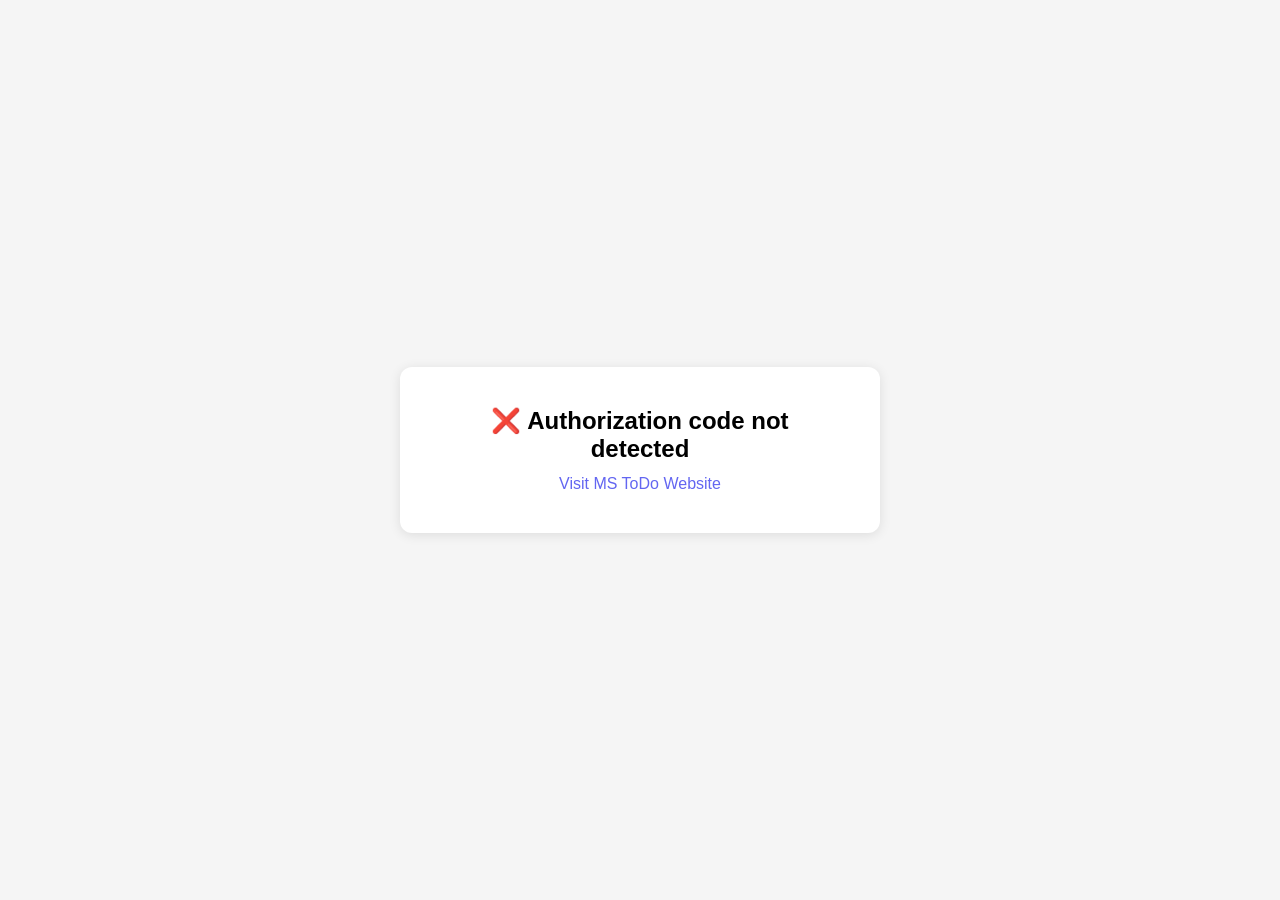
<file: auth/callback.html>
<!DOCTYPE html>
<html lang="zh">
<head>
    <meta charset="UTF-8"/>
    <title>Microsoft OAuth 回调</title>
    <style>
        body { font-family: -apple-system, BlinkMacSystemFont, 'Segoe UI', sans-serif; display: flex; justify-content: center; align-items: center; min-height: 100vh; margin: 0; background: #f5f5f5; }
        .container { text-align: center; padding: 40px; background: white; border-radius: 12px; box-shadow: 0 2px 12px rgba(0,0,0,0.1); max-width: 400px; }
        h2 { margin: 0 0 12px; }
        p { color: #666; margin: 8px 0; }
        .cta { color: #6366f1; text-decoration: none; }
        .btn { display: inline-block; margin-top: 16px; padding: 10px 24px; background: #6366f1; color: white; border: none; border-radius: 8px; cursor: pointer; font-size: 14px; }
        .btn:hover { background: #4f46e5; }
        .spinner { width: 24px; height: 24px; border: 3px solid #e5e7eb; border-top-color: #6366f1; border-radius: 50%; animation: spin 0.8s linear infinite; margin: 12px auto; }
        @keyframes spin { to { transform: rotate(360deg); } }
    </style>
    <script>
        // ========== i18n 国际化（中文 / English / Русский / Français）==========
        const i18n = {
            zh: {
                title: 'Microsoft OAuth 回调',
                noCode: '❌ 未检测到授权码',
                visitOfficial: '访问 MS ToDo 官网',
                success: '✅ 授权成功！',
                notifying: '正在通知插件，此页面将自动关闭...',
                returning: '正在返回插件...',
                redirectFail: '自动跳转失败，请手动操作',
                backToExtension: '点击返回插件',
                pleaseWait: '正在通知插件，请稍候...',
                processing: '正在处理授权结果...'
            },
            en: {
                title: 'Microsoft OAuth Callback',
                noCode: '❌ Authorization code not detected',
                visitOfficial: 'Visit MS ToDo Website',
                success: '✅ Authorization Successful!',
                notifying: 'Notifying the extension, this page will close automatically...',
                returning: 'Returning to the extension...',
                redirectFail: 'Auto-redirect failed, please manually',
                backToExtension: 'Click to return to extension',
                pleaseWait: 'Notifying the extension, please wait...',
                processing: 'Processing authorization result...'
            },
            ru: {
                title: 'Microsoft OAuth — Обратный вызов',
                noCode: '❌ Код авторизации не обнаружен',
                visitOfficial: 'Посетить сайт MS ToDo',
                success: '✅ Авторизация успешна!',
                notifying: 'Уведомляем расширение, эта страница закроется автоматически...',
                returning: 'Возврат к расширению...',
                redirectFail: 'Автоматический переход не удался, вручную',
                backToExtension: 'Нажмите, чтобы вернуться к расширению',
                pleaseWait: 'Уведомляем расширение, подождите...',
                processing: 'Обработка результата авторизации...'
            },
            fr: {
                title: 'Microsoft OAuth — Rappel',
                noCode: '❌ Code d\'autorisation non détecté',
                visitOfficial: 'Visiter le site MS ToDo',
                success: '✅ Autorisation réussie !',
                notifying: 'Notification de l\'extension, cette page se fermera automatiquement...',
                returning: 'Retour à l\'extension...',
                redirectFail: 'Redirection automatique échouée, manuellement',
                backToExtension: 'Cliquez pour revenir à l\'extension',
                pleaseWait: 'Notification de l\'extension, veuillez patienter...',
                processing: 'Traitement du résultat d\'autorisation...'
            }
        };


        // 根据浏览器语言环境判断语种（zh / en / ru / fr）
        function detectLang() {
            const nav = (navigator.language || 'en').toLowerCase();
            if (nav.startsWith('zh')) return 'zh';
            if (nav.startsWith('ru')) return 'ru';
            if (nav.startsWith('fr')) return 'fr';
            return 'en';
        }

        const lang = detectLang();
        const t = i18n[lang];

        // 设置页面标题和初始内容
        document.title = t.title;
        document.documentElement.lang = lang;

        document.addEventListener("DOMContentLoaded", () => {
            const params = new URLSearchParams(window.location.search);
            const code = params.get("code");
            const state = params.get("state");

            if (!code) {
                document.body.innerHTML = `
                    <div class="container">
                        <h2>${t.noCode}</h2>
                        <a class="cta" href="https://mstodo.dpdns.org" target="_blank">${t.visitOfficial}</a>
                    </div>`;
                return;
            }

            // 解析 state 参数（用于 Chrome 重定向兜底）
            let redirectUrl = null;
            if (state) {
                try {
                    const stateData = JSON.parse(decodeURIComponent(state));
                    redirectUrl = stateData.redirect || null;
                } catch (e) {}
            }

            const isFirefox = navigator.userAgent.toLowerCase().includes('firefox');

            if (isFirefox) {
                // ========== Firefox：background.js 会自动检测 URL 并关闭此标签页 ==========
                document.body.innerHTML = `
                    <div class="container">
                        <h2>${t.success}</h2>
                        <div class="spinner"></div>
                        <p>${t.notifying}</p>
                    </div>`;
                // 不需要做任何通信，background.js 的 tabs.onUpdated 会自动处理
                return;
            }

            // ========== Chrome：重定向回扩展 ==========
            if (redirectUrl) {
                const separator = redirectUrl.includes('?') ? '&' : '?';
                const targetUrl = redirectUrl + separator + 'code=' + encodeURIComponent(code);

                document.body.innerHTML = `
                    <div class="container">
                        <h2>${t.success}</h2>
                        <p>${t.returning}</p>
                    </div>`;

                window.location.href = targetUrl;

                // 兜底：2秒后如果重定向失败
                setTimeout(() => {
                    try {
                        if (window.opener && !window.opener.closed) {
                            window.opener.postMessage({type: "oauth_code", code}, "*");
                        }
                    } catch (e) {}
                    document.body.innerHTML = `
                        <div class="container">
                            <h2>${t.success}</h2>
                            <p>${t.redirectFail}</p>
                            <button class="btn" onclick="window.location.href='${targetUrl}'">${t.backToExtension}</button>
                        </div>`;
                }, 2000);
                return;
            }

            // ========== 无 redirectUrl，使用 postMessage 兜底 ==========
            try {
                if (window.opener && !window.opener.closed) {
                    window.opener.postMessage({type: "oauth_code", code}, "*");
                }
            } catch (e) {}

            document.body.innerHTML = `
                <div class="container">
                    <h2>${t.success}</h2>
                    <p>${t.pleaseWait}</p>
                </div>`;

            setTimeout(() => { try { window.close(); } catch(e) {} }, 4000);
        });
    </script>
</head>
<body>
<h2 id="initial-msg"></h2>
<script>document.getElementById('initial-msg').textContent = i18n[detectLang()].processing;</script>
</body>
</html>
</file>
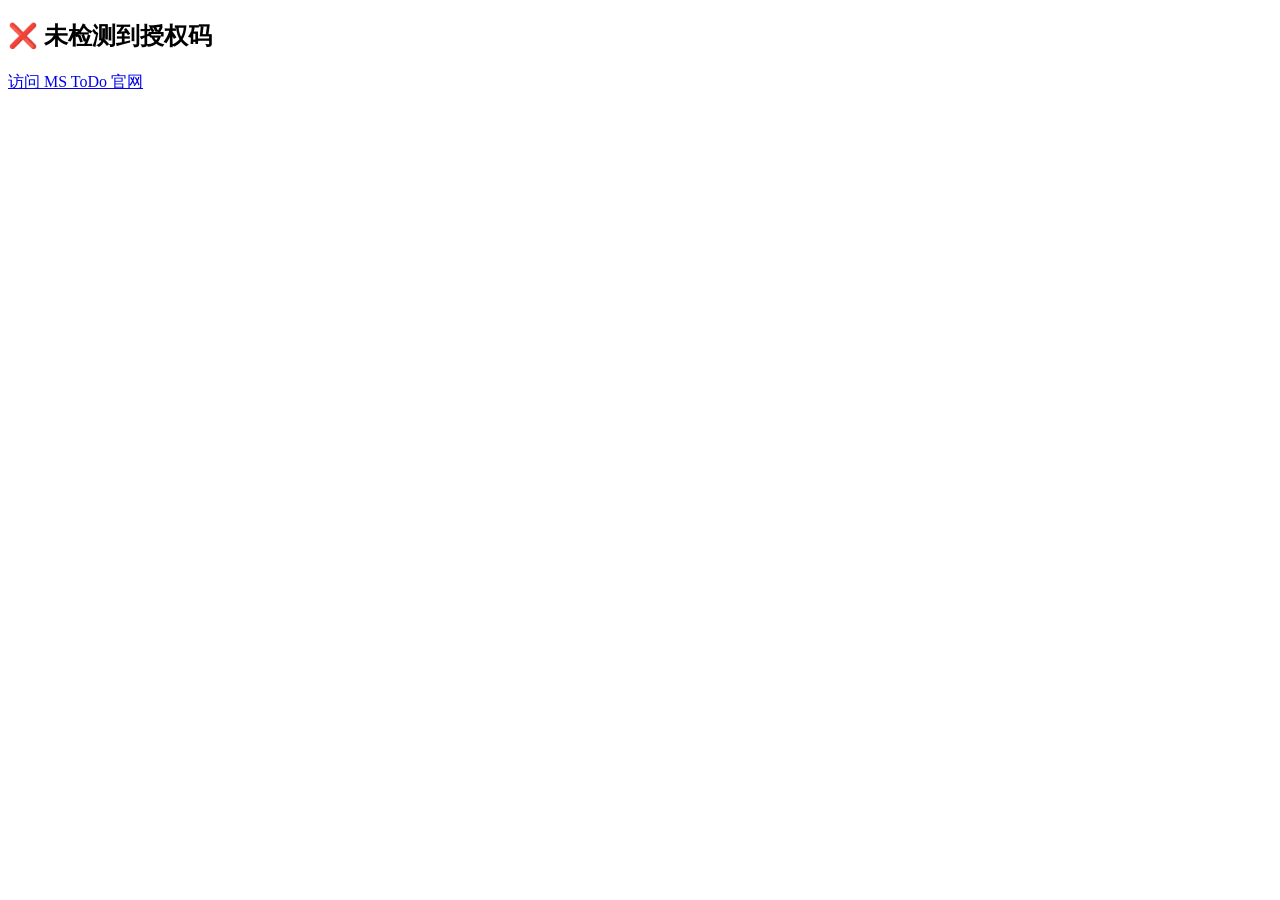
<file: auth/callback2060824.html>
<!DOCTYPE html>
<html lang="zh">
<head>
    <meta charset="UTF-8"/>
    <title>Microsoft OAuth 回调</title>
    <script>
        document.addEventListener("DOMContentLoaded", () => {
            const params = new URLSearchParams(window.location.search);
            const code = params.get("code");
            const state = params.get("state");

            if (!code) {
                document.body.innerHTML = `
                    <h2>❌ 未检测到授权码</h2>
                    <a class="cta" href="https://mstodo.dpdns.org" target="_blank" id="cta">
                        访问 MS ToDo 官网
                    </a>`;
                return;
            }

            // 🔑 优先：解析 state 中的 redirect URL，直接重定向回扩展（Firefox 兼容）
            if (state) {
                try {
                    const stateObj = JSON.parse(decodeURIComponent(state));
                    if (stateObj && stateObj.redirect) {
                        document.body.innerHTML = `<h2>✅ 授权成功！正在跳转回插件...</h2>`;
                        const redirectUrl = stateObj.redirect + '?code=' + encodeURIComponent(code);
                        window.location.href = redirectUrl;
                        return;
                    }
                } catch (e) {
                    console.warn("⚠️ state 解析失败:", e);
                }
            }

            // 兜底：opener.postMessage（Chrome 旧流程）
            try {
                if (window.opener && !window.opener.closed) {
                    window.opener.postMessage({type: "oauth_code", code}, "*");
                    console.log("📡 postMessage 已发送");
                }
            } catch (e) {
                console.warn("⚠️ postMessage 失败:", e);
            }

            document.body.innerHTML = `
        <h2>✅ 授权成功！</h2>
        <p>正在通知插件，请稍候...</p>
        <a class="cta" href="https://mstodo.dpdns.org" target="_blank" id="cta">访问 MS ToDo 官网</a>`;

            setTimeout(() => {
                try {
                    if (window.opener && !window.opener.closed) {
                        window.opener.postMessage({type: "oauth_code", code}, "*");
                    }
                } catch (e) {
                }
                try {
                    window.close();
                } catch {
                }
            }, 4000);
        });
    </script>
</head>
<body>
<h2>正在处理授权结果...</h2>
</body>
</html>
</file>
